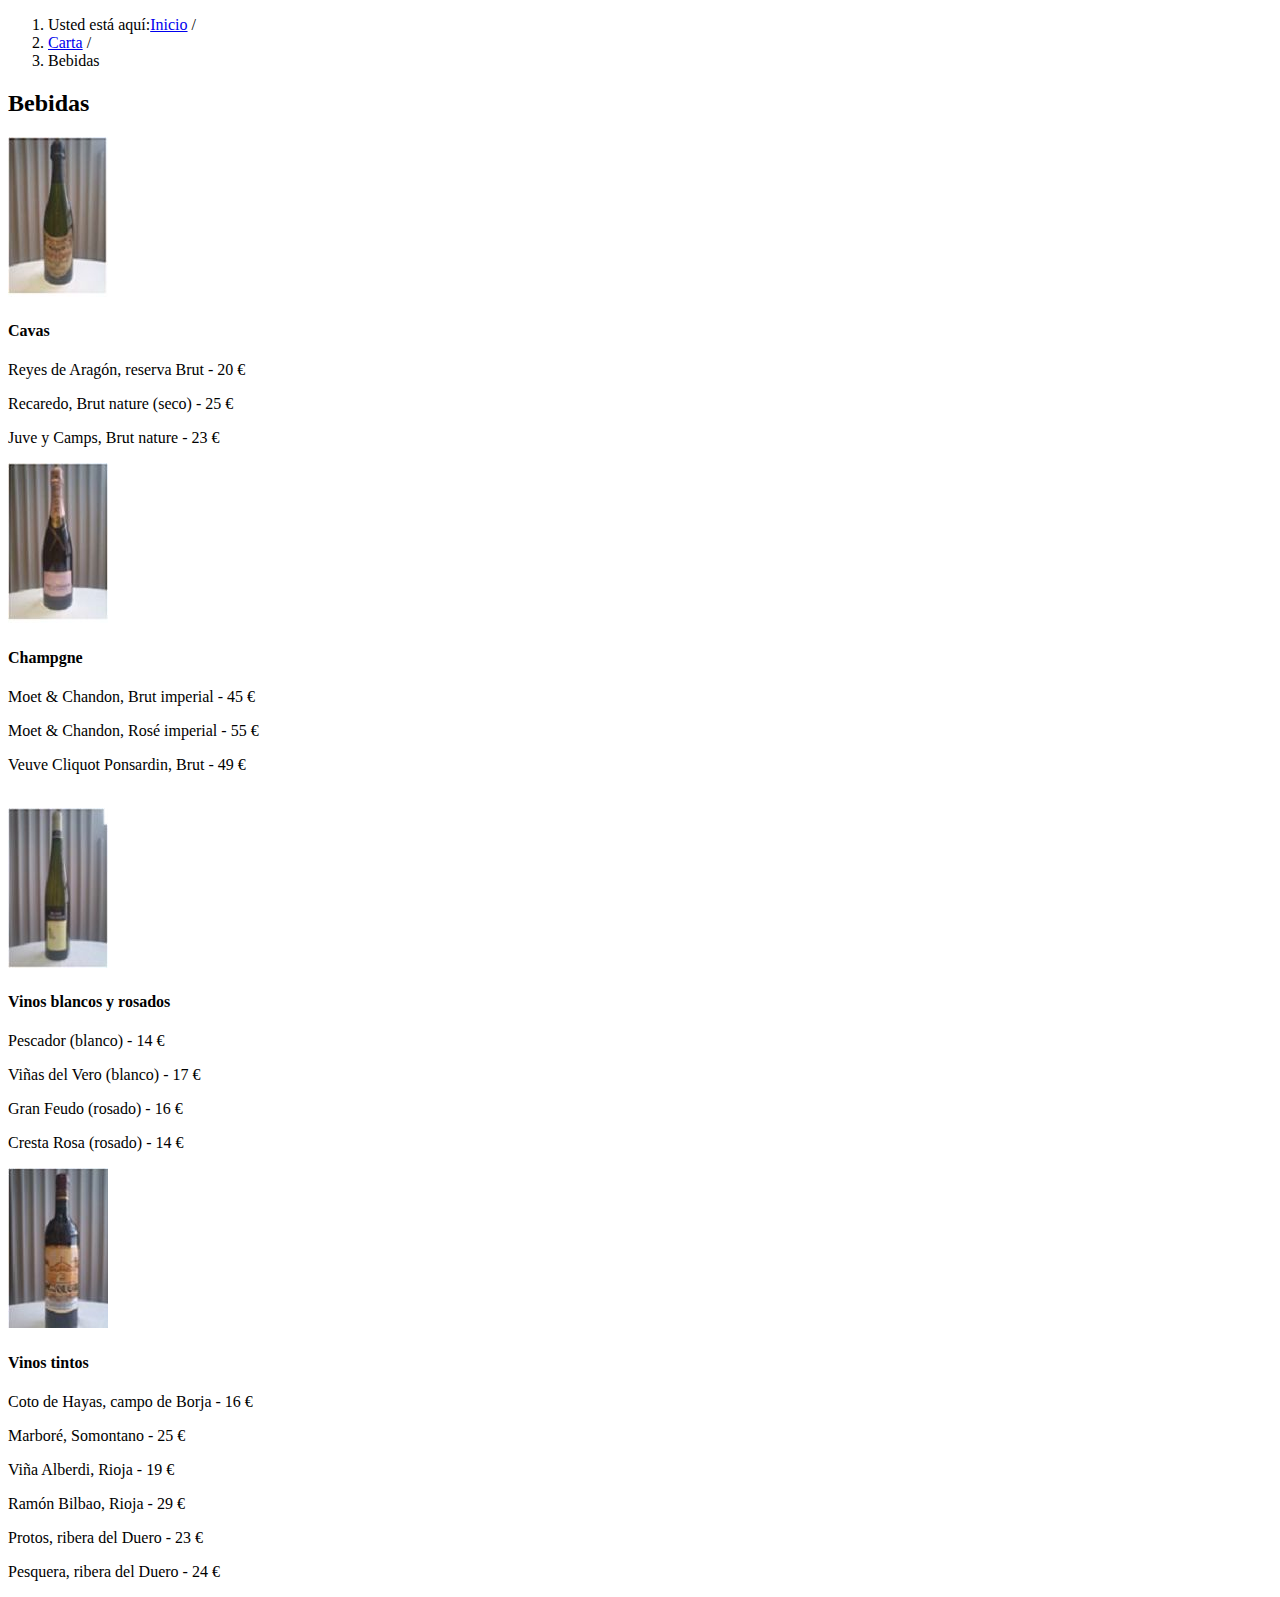
<file: bebidas.html>
<!DOCTYPE html>
<!-- Carta de Bebidas -->
<div class="container">
     <ol class="breadcrumb hidden-xs">
        <li>
            <span>Usted está aquí:</span><a href="index.html">Inicio</a><span> / </span>
        </li>
        <li>
            <a href="#">Carta</a><span> / </span>
        </li>
        <li class="active">Bebidas</li>
    </ol>
    <h2>Bebidas</h2>
    <div class="jumbotron jumbmenu">
        
    <div class="row">
        <div class="col-sm-8 col-md-6">
            <div class="media">
              <a class="pull-left" href="#">
                <img class="media-object img-thumbnail" src="images/bebidas/cava.jpg" alt="Cavas">
              </a>
              <div class="media-body">
                <h4 class="media-heading">Cavas</h4>
                <div class="texto3">
                    <p>Reyes de Aragón, reserva Brut - 20 €</p>
                    <p>Recaredo, Brut nature (seco)  - 25 €</p>
                    <p>Juve y Camps, Brut nature - 23 €</p>
                </div>
              </div>
            </div>
        </div>
        <div class="col-sm-8 col-md-6">
            <div class="media">
              <a class="pull-left" href="#">
                <img class="media-object img-thumbnail" src="images/bebidas/champagne.jpg" alt="Champagnes">
              </a>
              <div class="media-body">
                <h4 class="media-heading">Champgne</h4>
                <div class="texto3">
                    <p>Moet &amp Chandon, Brut imperial - 45 €</p>
                    <p>Moet &amp Chandon, Rosé imperial - 55 €</p>
                    <p>Veuve Cliquot Ponsardin, Brut - 49 €</p> 
                </div>
              </div>
            </div>
        </div>
    </div>
    <br/>
    <div class="row">
        <div class="col-sm-8 col-md-6">
           <div class="media">
              <a class="pull-left" href="#">
                <img class="media-object img-thumbnail" src="images/bebidas/blancos.jpg" alt="Vinos blancos y rosados">
              </a>
              <div class="media-body">
                <h4 class="media-heading">Vinos blancos y rosados</h4>
                <div class="texto3">
                    <p>Pescador (blanco) - 14 €</p>
                    <p>Viñas del Vero (blanco) - 17 €</p>
                    <p>Gran Feudo (rosado) - 16 €</p>
                    <p>Cresta Rosa (rosado) - 14 €</p>
                </div>
              </div>
            </div>
        </div>
        <div class="col-sm-8 col-md-6">
            <div class="media">
              <a class="pull-left" href="#">
                <img class="media-object img-thumbnail" src="images/bebidas/tintos.jpg" alt="Vinos tintos">
              </a>
              <div class="media-body">
                <h4 class="media-heading">Vinos tintos</h4>
                <div class="texto3">
                    <p>Coto de Hayas, campo de Borja - 16 €</p>
                    <p>Marboré, Somontano - 25 €</p>
                    <p>Viña Alberdi, Rioja - 19 €</p>
                    <p>Ramón Bilbao, Rioja - 29 €</p>
                    <p>Protos, ribera del Duero - 23 €</p>
                    <p>Pesquera, ribera del Duero - 24 €</p>
                </div>
              </div>
            </div>
        </div>
    </div>
  </div>
</div>
</file>
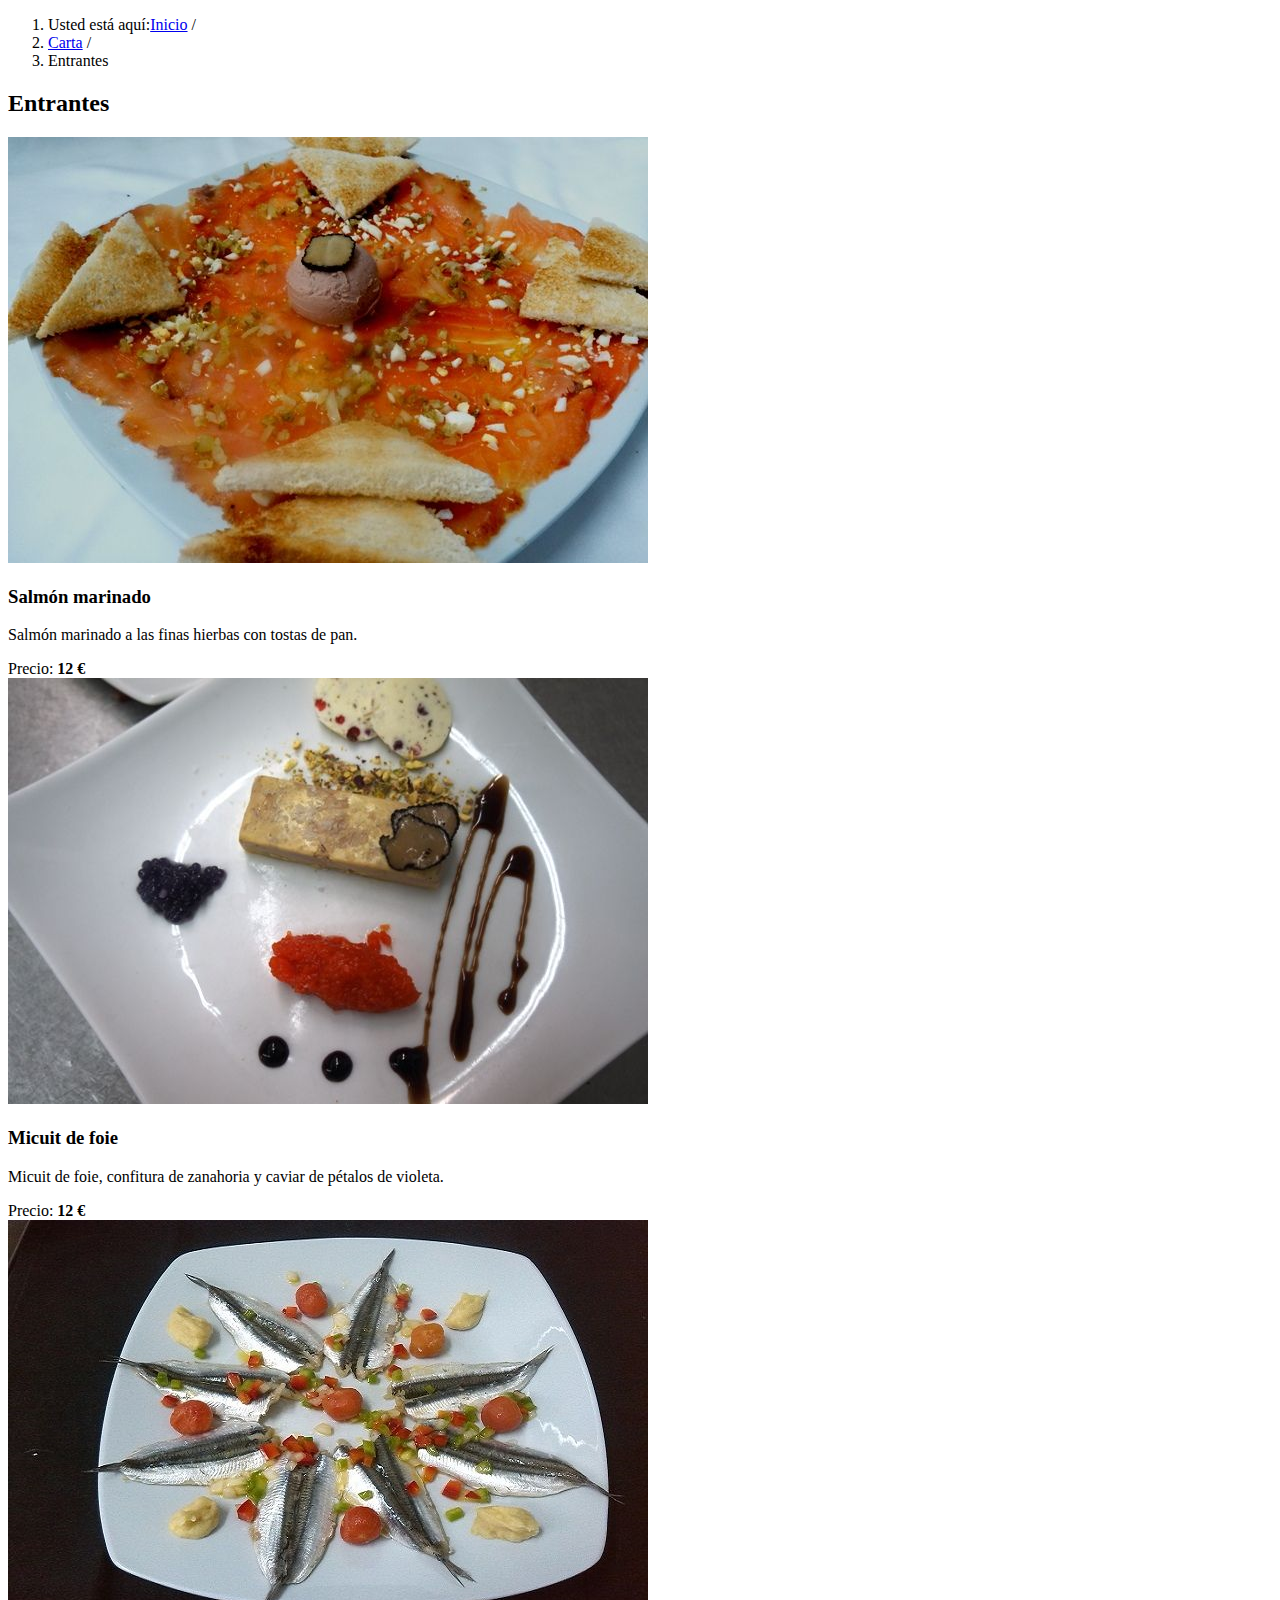
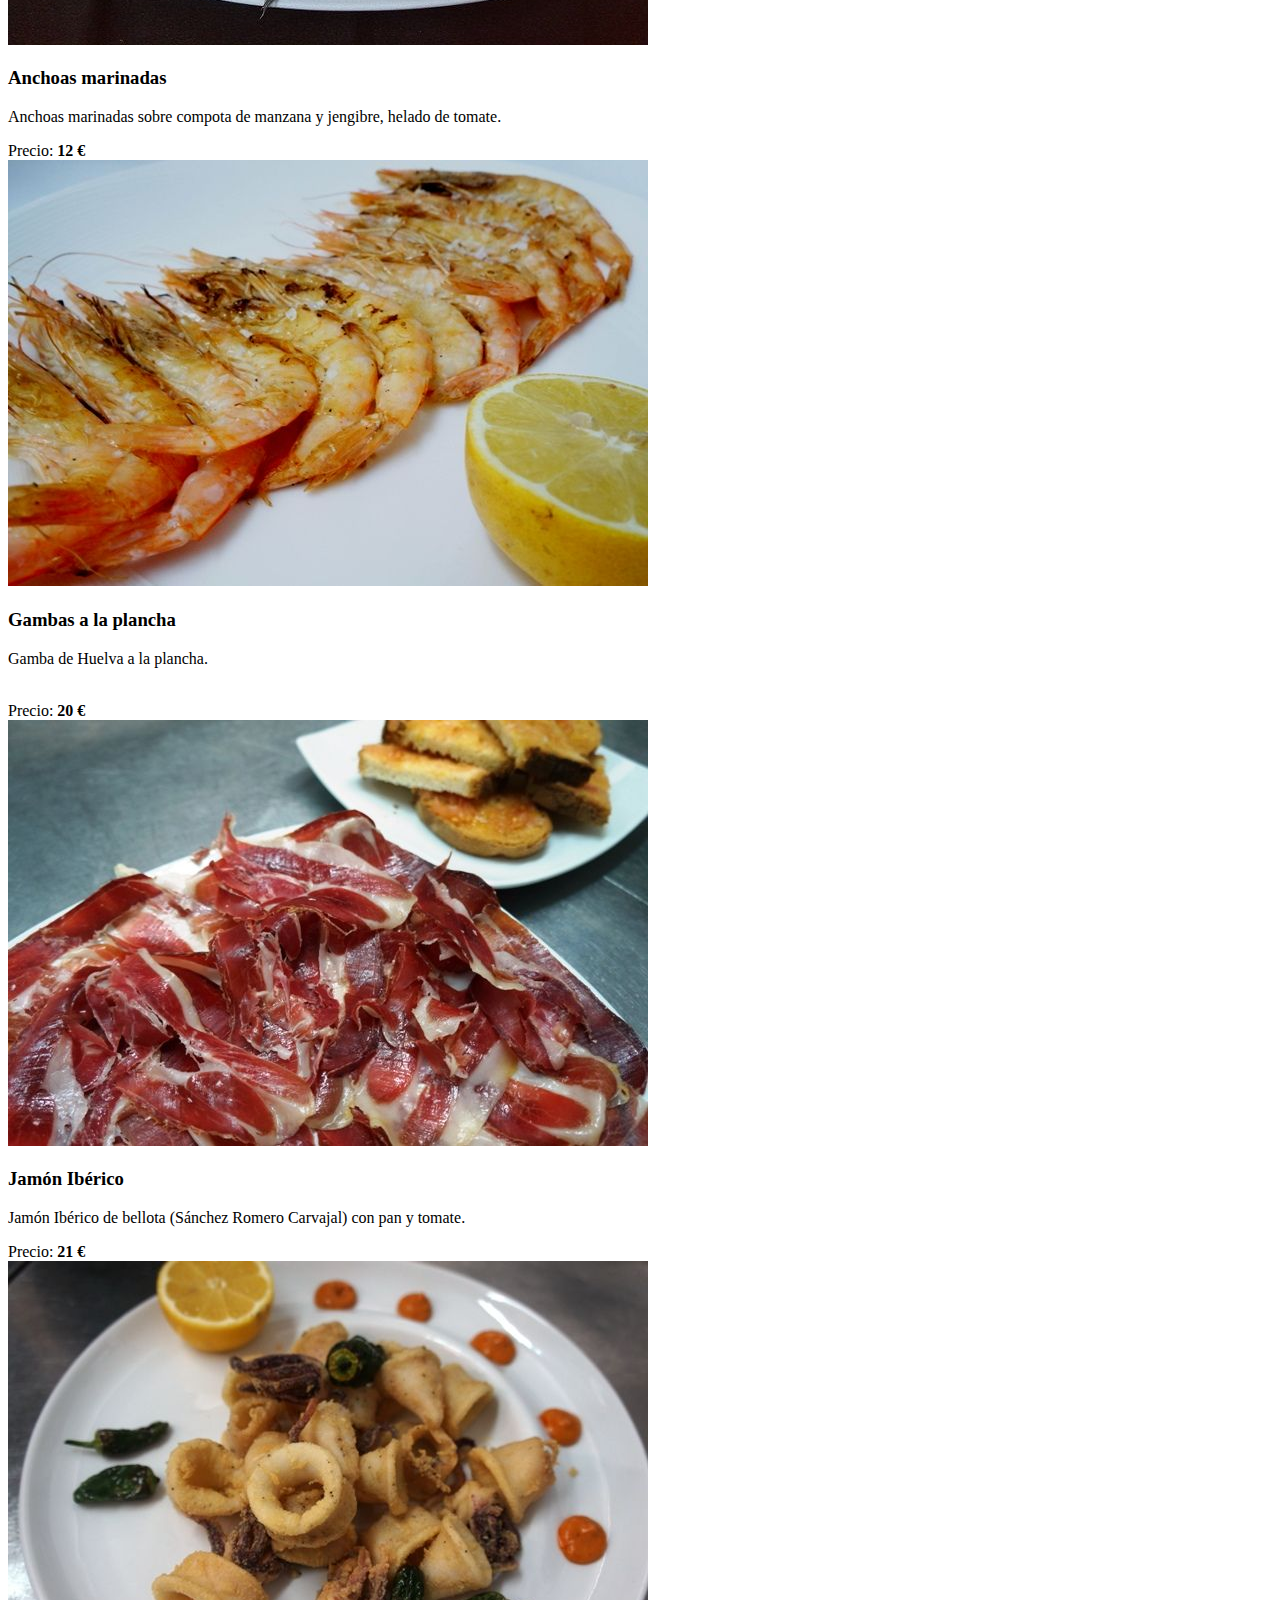
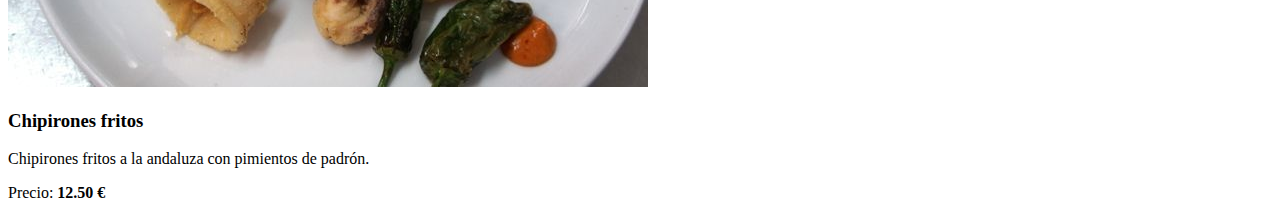
<file: entremeses.html>
<!DOCTYPE html>
<!-- Carta de platos Entrantes -->
<div class="container">
     <ol class="breadcrumb hidden-xs">
        <li>
            <span>Usted está aquí:</span><a href="index.html">Inicio</a><span> / </span>
        </li>
        <li>
            <a href="#">Carta</a><span> / </span>
        </li>
        <li class="active">Entrantes</li>
    </ol>
    <h2>Entrantes</h2>
    <div class="row">
        <div class="col-sm-6 col-md-4">
            <div class="thumbnail">
                <img class="img-thumbnail" src="images/entrantes/salmonmarinado.JPG" alt="Salmon marinado">
                <div class="caption">
                    <h3>Salmón marinado</h3>
                    <p>Salmón marinado a las finas hierbas con tostas de pan.</p>
                    <span>Precio: <b>12 €</b></span>
                </div>
            </div>
        </div>
        <div class="col-sm-6 col-md-4">
            <div class="thumbnail">
                <img class="img-thumbnail" src="images/entrantes/micuitfoie.JPG" alt="Micuit de foie">
                <div class="caption">
                    <h3>Micuit de foie</h3>
                    <p>Micuit de foie, confitura de zanahoria y caviar de pétalos de violeta.</p>
          <span>Precio: <b>12 €</b></span>
                </div>
            </div>
        </div>
        <div class="col-sm-6 col-md-4">
            <div class="thumbnail">
                <img class="img-thumbnail" src="images/entrantes/anchoas.jpg" alt="Anchoas marinadas">
                <div class="caption">
                    <h3>Anchoas marinadas</h3>
                    <p>Anchoas marinadas sobre compota de manzana y jengibre, helado de tomate.</p>
          <span>Precio: <b>12 €</b></span>
                </div>
            </div>
        </div>
    </div>
    
   <div class="row">
        <div class="col-sm-6 col-md-4">
            <div class="thumbnail">
                <img class="img-thumbnail" src="images/entrantes/gambasplancha.JPG" alt="Gambas a la plancha">
                <div class="caption">
                    <h3>Gambas a la plancha</h3>
                    <p>Gamba de Huelva a la plancha.</p>
                    <br/>
          <span>Precio: <b>20 €</b></span>
                </div>
            </div>
        </div>
        <div class="col-sm-6 col-md-4">
            <div class="thumbnail">
                <img class="img-thumbnail" src="images/entrantes/jamon.JPG" alt="Jamon iberico">
                <div class="caption">
                    <h3>Jamón Ibérico</h3>
                    <p>Jamón Ibérico de bellota (Sánchez Romero Carvajal) con pan y tomate.</p>
          <span>Precio: <b>21 €</b></span>
                </div>
            </div>
        </div>
        <div class="col-sm-6 col-md-4">
            <div class="thumbnail">
                <img class="img-thumbnail" src="images/entrantes/chipirones.JPG" alt="Chipirones fritos">
                <div class="caption">
                    <h3>Chipirones fritos</h3>
                    <p>Chipirones fritos a la andaluza con pimientos de padrón.</p>
          <span>Precio: <b>12.50 €</b></span>
                </div>
            </div>
        </div>
    </div>    
</div>
</file>
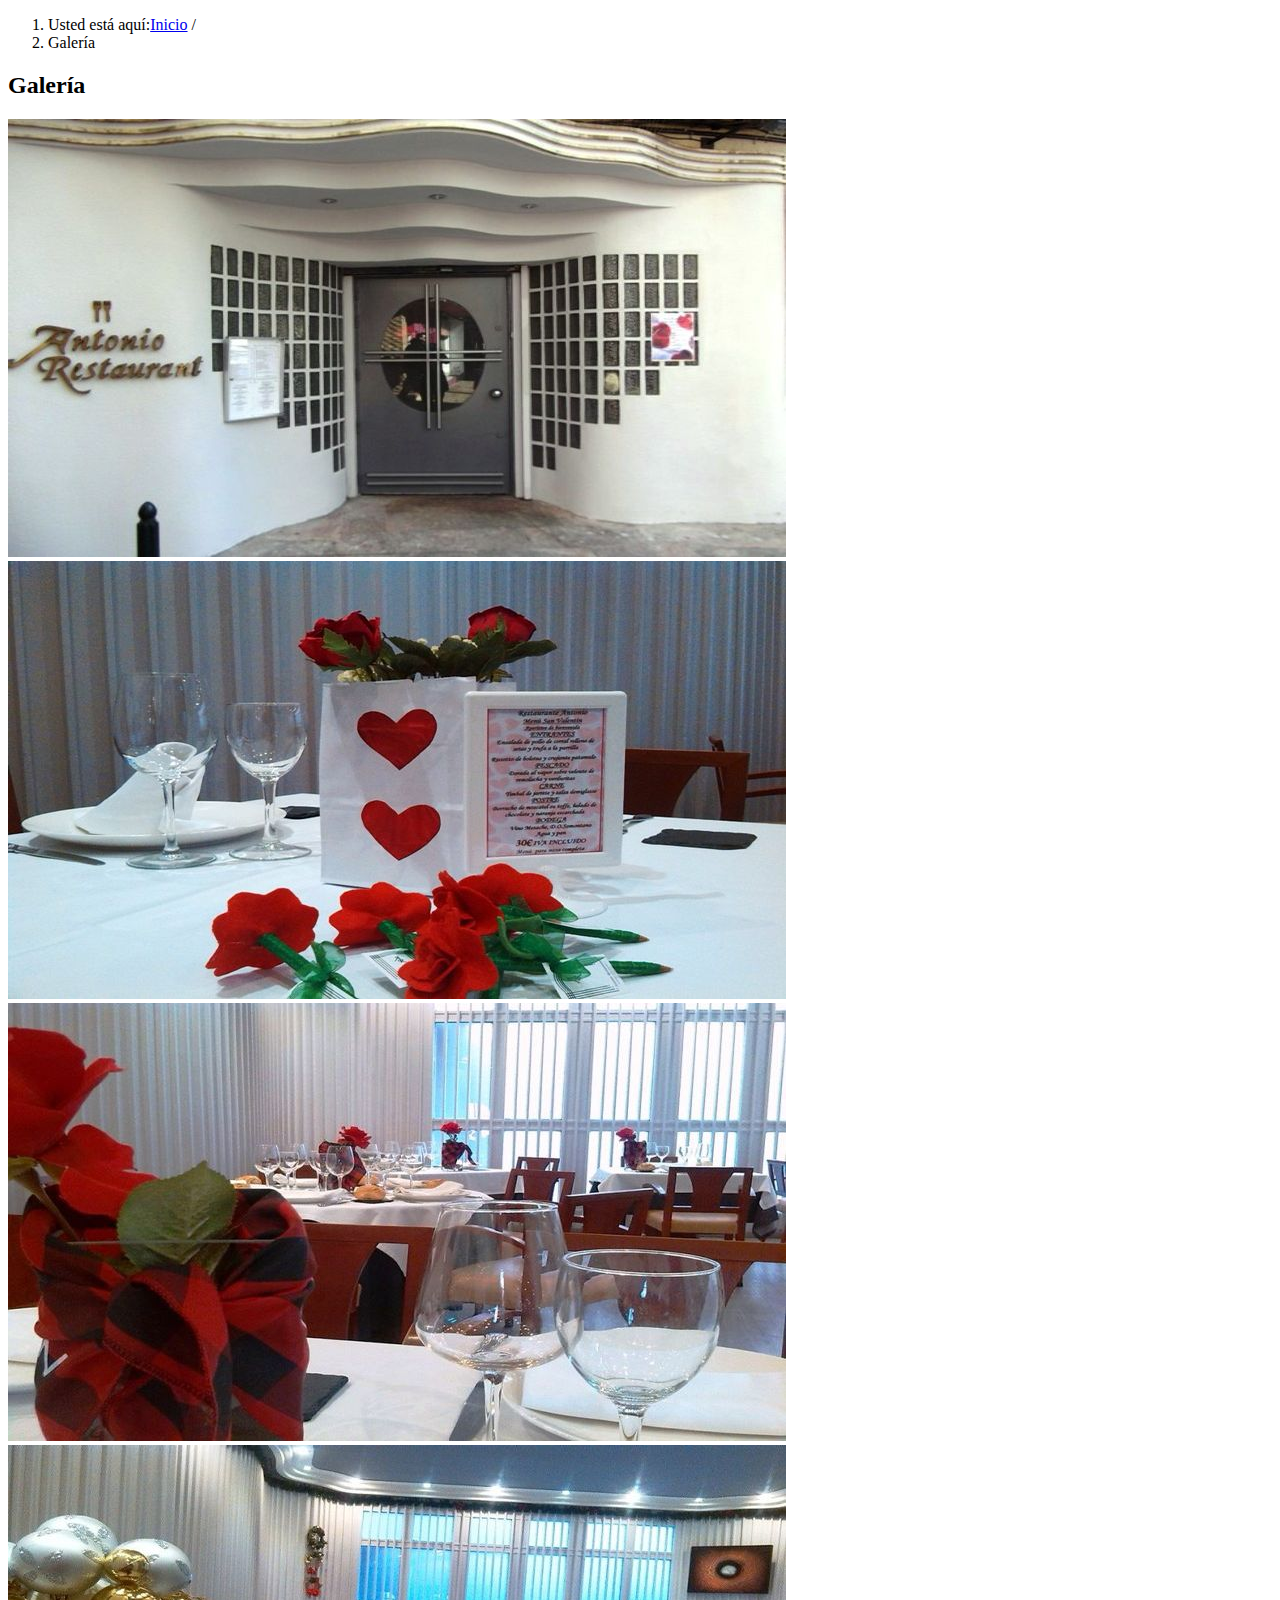
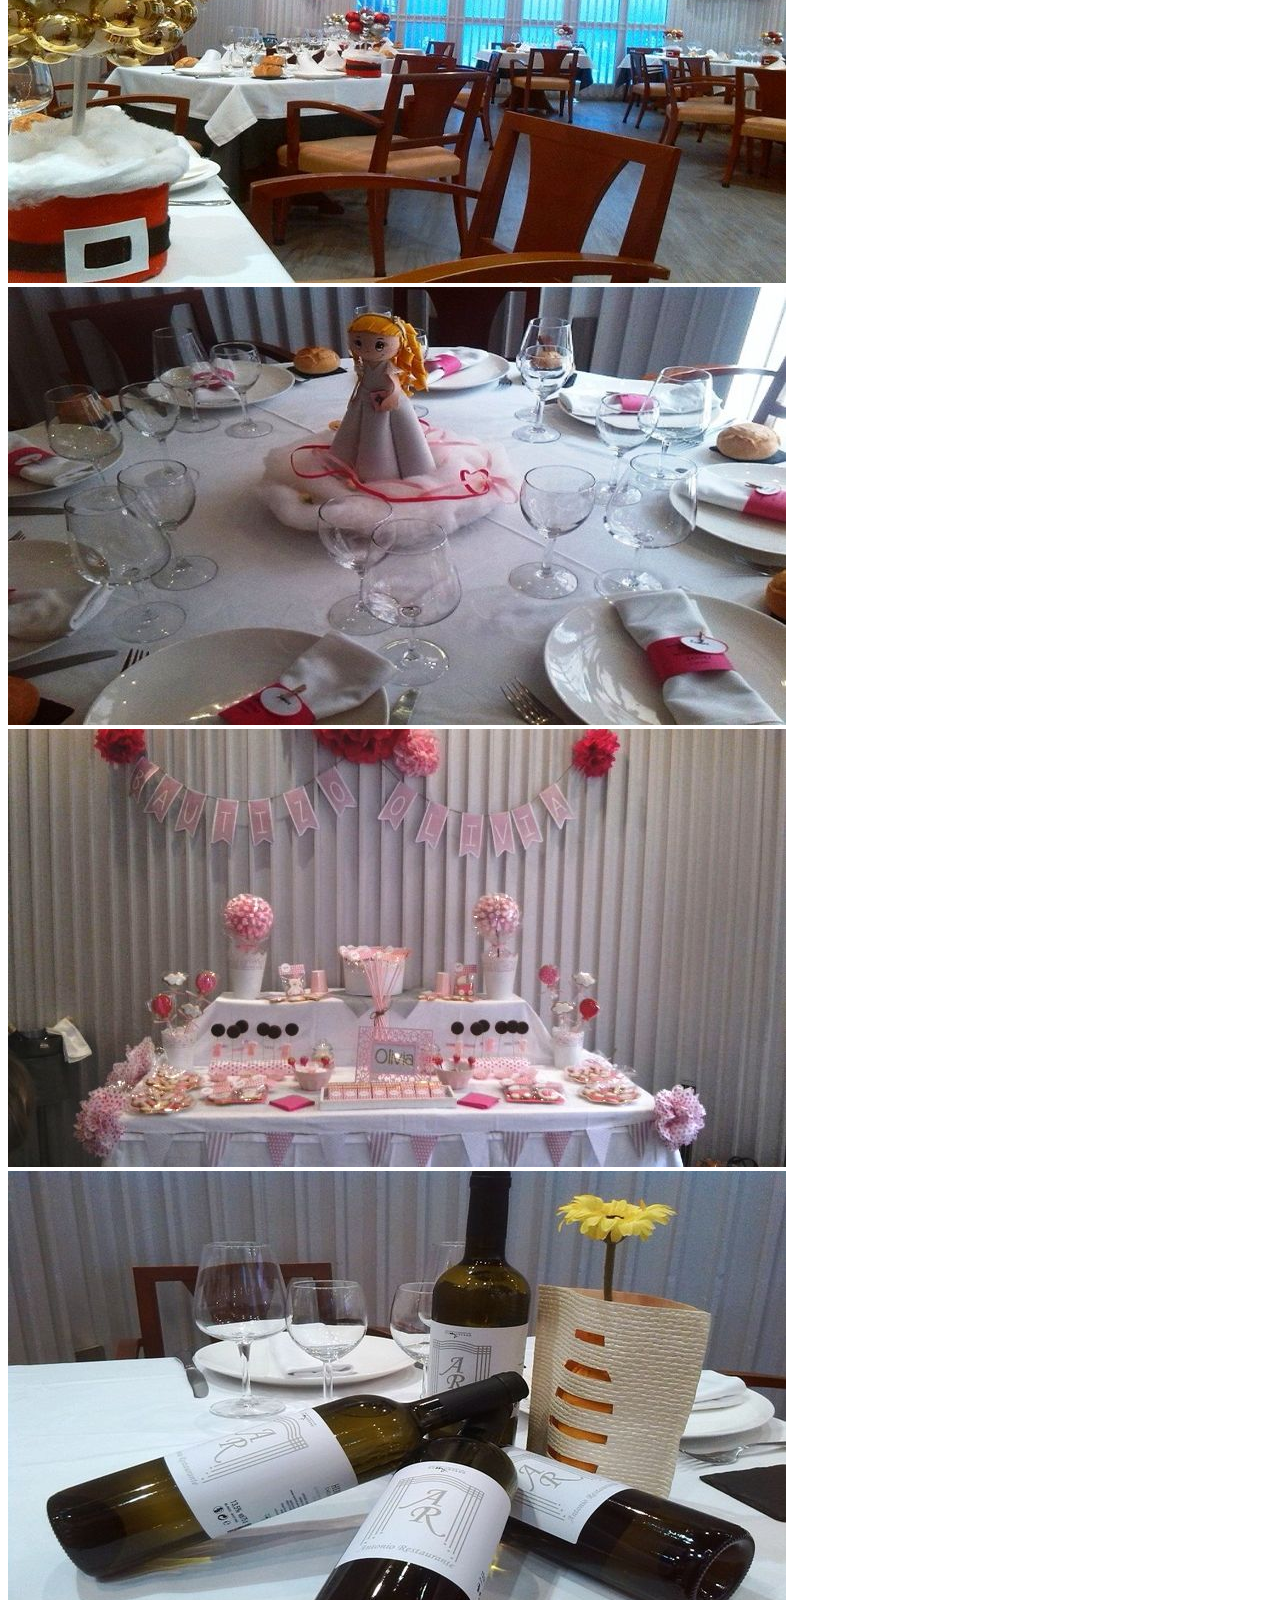
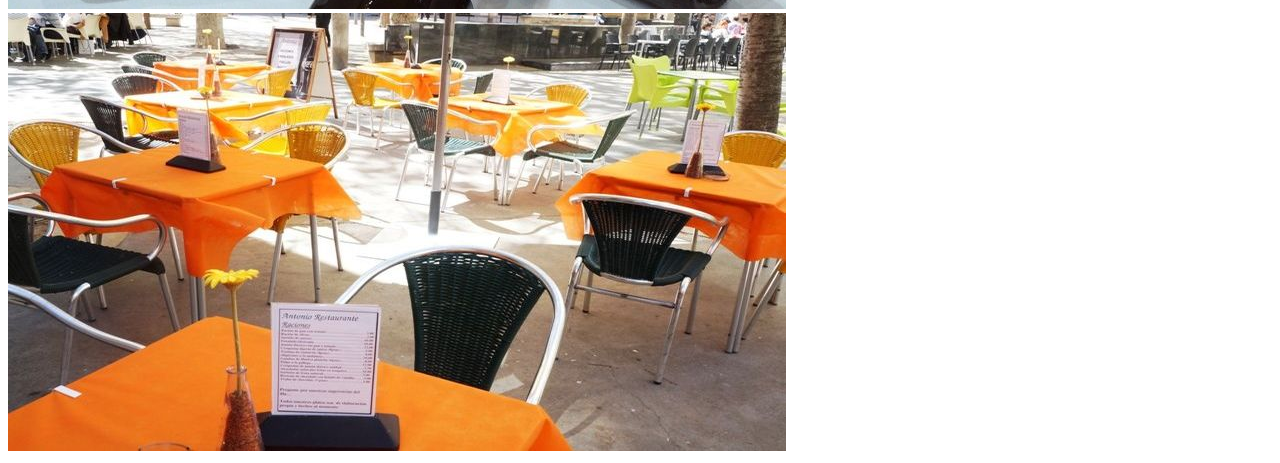
<file: galeria.html>
<!DOCTYPE html>
<!-- galeria de imagenes -->
<div class="container">   
     <ol class="breadcrumb hidden-xs">
        <li>
            <span>Usted está aquí:</span><a href="index.html">Inicio</a><span> / </span>
        </li>
        <li class="active">Galería</li>
    </ol>
    <h2>Galería</h2>
    
    <div id="gallery">
                    
        <div class="jumbotron jumbmenu"> 
            <div class="row">
                <div class="col-md-6 col-xs-8">
                    <img class="img-responsive img-thumbnail gal" src="images/galeria/entrada.jpg" alt="Entrada restaurante Antonio" />
                </div>
                <div class="col-md-6 col-xs-8">
                    <img class="img-thumbnail" src="images/galeria/sanvalentin.jpg" alt="Decoracion San Valentin" />
                </div>
                <div class="col-md-6 col-xs-8">
                    <img class="img-thumbnail" src="images/galeria/fiestasPilar.jpg" alt="Decoracion Fiestas del Pilar" />
                </div>
                <div class="col-md-6 col-xs-8">
                    <img class="img-thumbnail" src="images/galeria/navidad.jpg" alt="Decoraciones Navidad" />
                </div>
                <div class="col-md-6 col-xs-8">
                    <img class="img-thumbnail" src="images/galeria/comuniones.jpg" alt="Decoracion Comuniones" />
                </div>
                <div class="col-md-6 col-xs-8">
                    <img class="img-thumbnail" src="images/galeria/bautizos.jpg" alt="Decoracion Bautizos" />
                </div>
                <div class="col-md-6 col-xs-8">
                    <img class="img-thumbnail" src="images/galeria/botellas.jpg" alt="Botellas personalizadas" />
                </div>
                <div class="col-md-6 col-xs-8">
                    <img class="img-thumbnail" src="images/galeria/terraza.jpg" alt="Terraza restaurante Antonio" />
                </div>
            </div>
        </div>
    </div>            
    
</div>
</file>
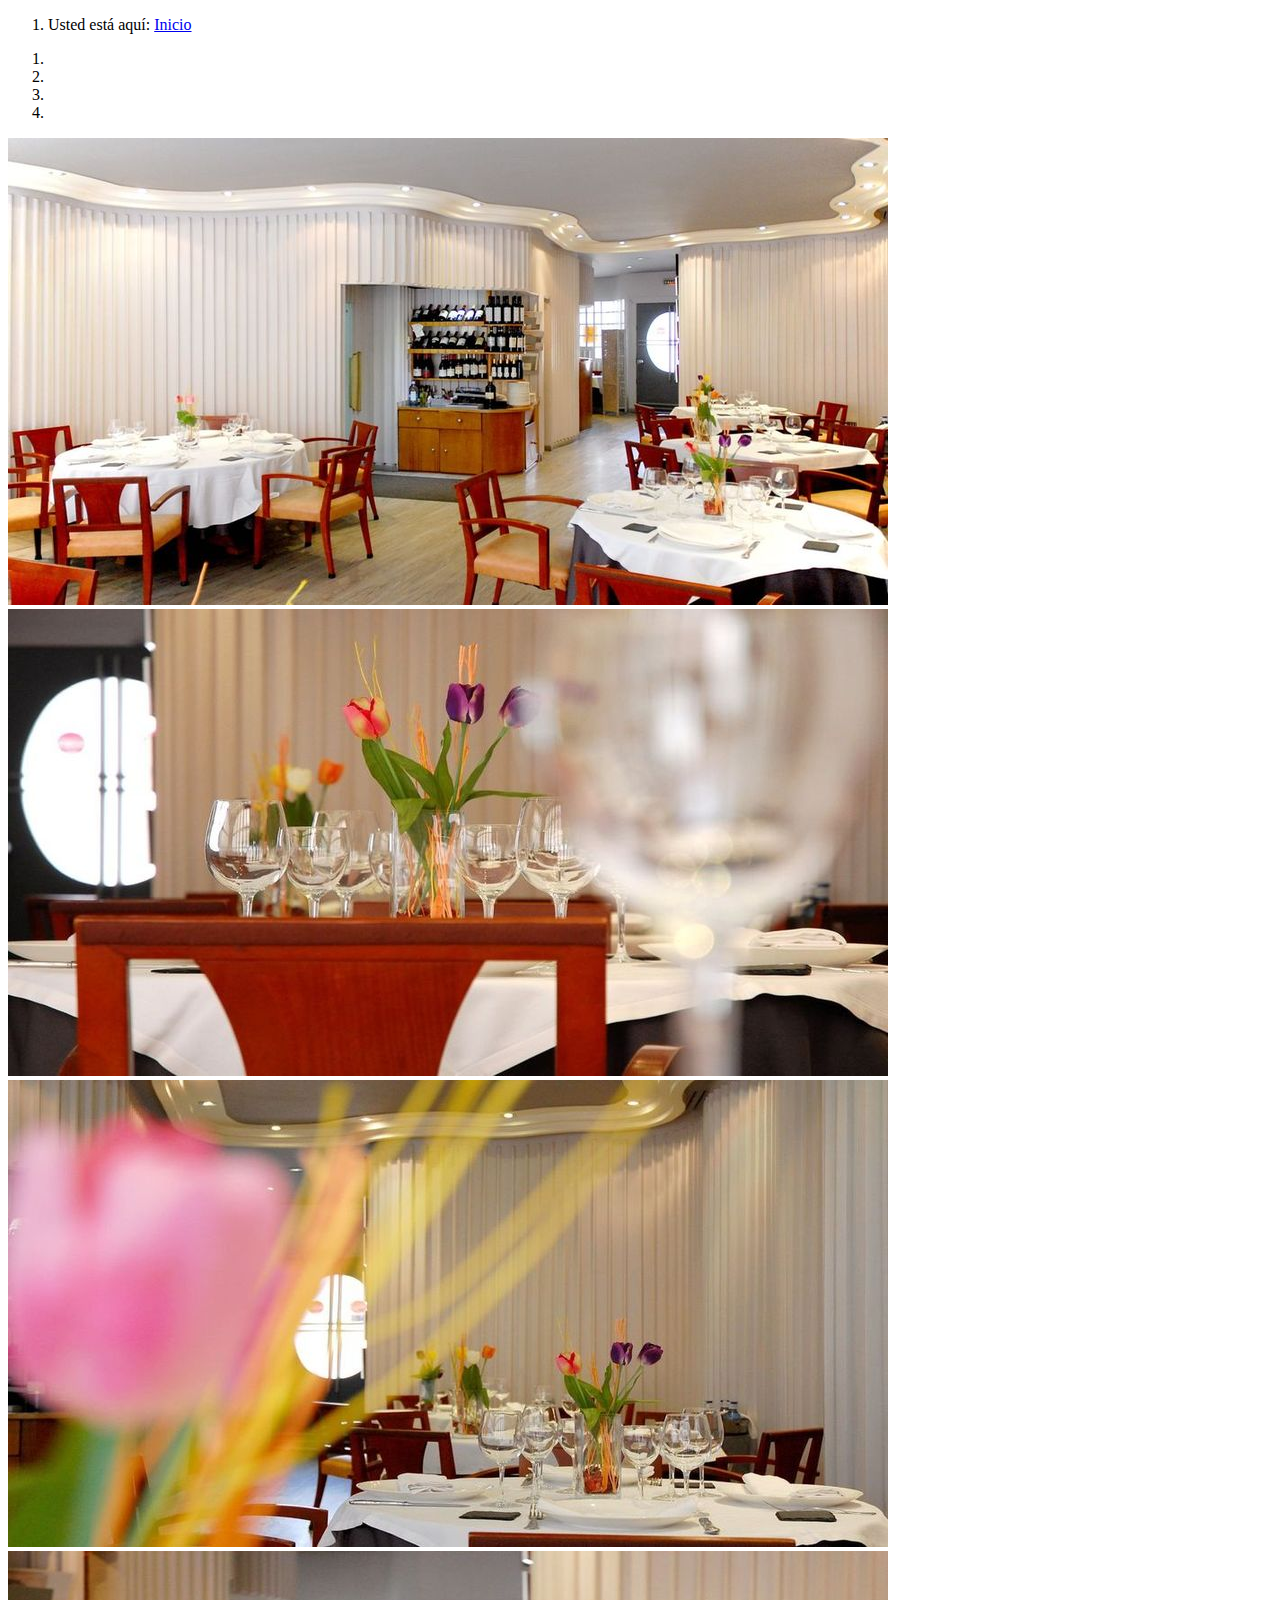
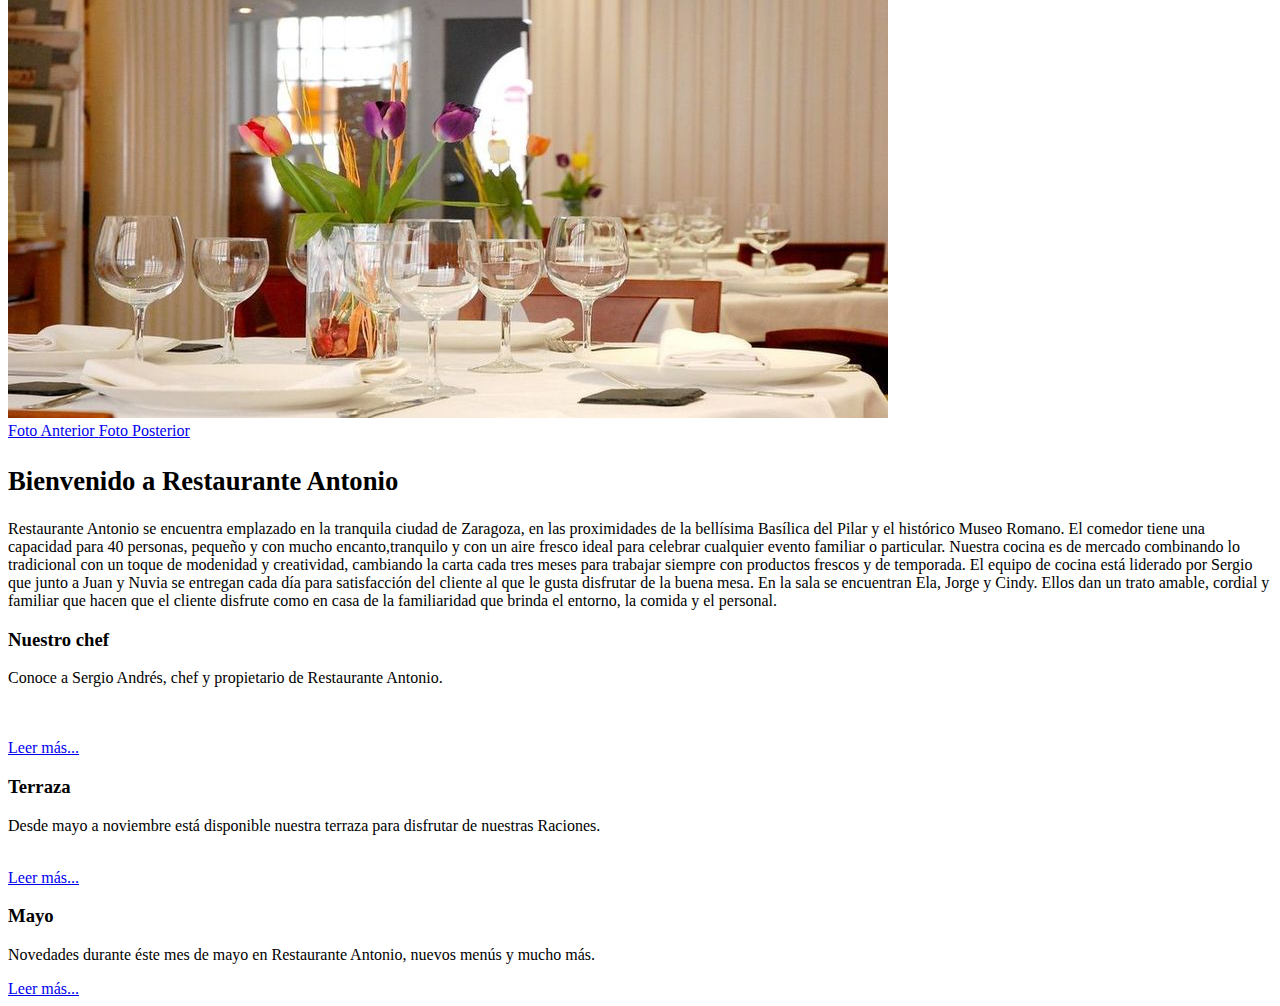
<file: inicio.html>
<!DOCTYPE html>
<div class="container">
     <ol class="breadcrumb hidden-xs">
            <li class="active">
                <span>Usted está aquí:</span> <a href="index.html">Inicio</a>
            </li>
    </ol>
 <!--  <div class="jumbotron" id="juminicio"> -->
    <div class="row">
        <div class="col-sm-6 col-md-9 col-lg-12 text-center">
          <div class="jumbotron jumbmenu" > 
              <div class="row">
                <div class="box margen">
                    <div class="col-lg-10">
                        <div id="carousel-example-generic" class="carousel slide" data-ride="carousel">
                            <!-- Indicators -->
                            <ol class="carousel-indicators hidden-xs">
                                <li data-target="#carousel-example-generic" data-slide-to="0" class="active"></li>
                                <li data-target="#carousel-example-generic" data-slide-to="1"></li>
                                <li data-target="#carousel-example-generic" data-slide-to="2"></li>
                                <li data-target="#carousel-example-generic" data-slide-to="3"></li>
                            </ol>

                            <!-- Wrapper for slides -->
                            <div class="carousel-inner">
                                <div class="item active">
                                    <img class="img-responsive img-full" src="images/inicio/Salon.jpg" alt="Vista del salón"/>
                                </div>
                                <div class="item">
                                    <img class="img-responsive img-full" src="images/inicio/Mesa.jpg" alt="Vista de una mesa del salón"/>
                                </div>
                                <div class="item">
                                    <img class="img-responsive img-full" src="images/inicio/Pared.jpg" alt="Vista de salón"/>                                             </div>
                                <div class="item">
                                    <img class="img-responsive img-full" src="images/inicio/Copas.jpg" alt="Mesa con copas"/>
                                </div>

                            <!-- Controls -->
                                <a class="left carousel-control" href="#carousel-example-generic" role="button" data-slide="prev">
                                    <span class="glyphicon glyphicon-chevron-left" aria-hidden="true"></span>
                                    <span class="sr-only">Foto Anterior</span>
                                </a>
                              <a class="right carousel-control" href="#carousel-example-generic" role="button" data-slide="next">
                                <span class="glyphicon glyphicon-chevron-right" aria-hidden="true"></span>
                                <span class="sr-only">Foto Posterior</span>
                              </a>
                        </div>
                      </div>
                   </div>
            </div>
        </div>
            <h1><small>Bienvenido a Restaurante Antonio</small></h1>
            <p class="textoInicio text-left">Restaurante Antonio se encuentra emplazado en la tranquila ciudad de Zaragoza, en las proximidades de la bellísima Basílica del Pilar y el histórico Museo Romano. El comedor tiene una capacidad para 40 personas, pequeño y con mucho encanto,tranquilo y con un aire fresco ideal para  celebrar cualquier evento familiar o particular.

Nuestra cocina es de mercado combinando lo tradicional con un toque de modenidad y creatividad, cambiando la carta cada tres meses para trabajar siempre con productos frescos y de temporada. El equipo de cocina está liderado por Sergio que junto a Juan y Nuvia se entregan cada día para satisfacción del cliente al que le gusta disfrutar de la buena mesa. En la sala se encuentran Ela, Jorge y Cindy. Ellos dan un trato amable, cordial y familiar que hacen que el cliente disfrute como en casa de la familiaridad que brinda el entorno, la comida y el personal.</p>
           </div>
        </div>
      </div>
    
      <div class="clearfix"></div>
       
    <div class="row margen">
        <div class="col-sm-6 col-md-3 text-center">
            <div class="panel panel-success" >
              <div class="panel-heading">
                <h3 class="panel-title text-center">Nuestro chef</h3>
              </div>
              <div class="panel-body">
                <p class="texto2">Conoce a Sergio Andrés, chef y propietario de Restaurante Antonio.</p>
                  <br/><br/>
              </div>
                <div class="panel-footer text-center">
                    <a href="#" class="text-success">Leer más...</a>
                </div>
            </div>
        </div>
        <div class="col-sm-6 col-md-3 text-center">
             <div class="panel panel-success">
              <div class="panel-heading">
                <h3 class="panel-title">Terraza</h3>
              </div>
              <div class="panel-body">
                <p class="texto2">Desde mayo a noviembre está disponible nuestra terraza para disfrutar de nuestras Raciones.</p>
                  <br/>
              </div>
              <div class="panel-footer">
                <a href="#" class="text-success">Leer más...</a>
              </div>
            </div>
        </div>
        <div class="col-sm-6 col-md-3 text-center">
             <div class="panel panel-success">
              <div class="panel-heading">
                <h3 class="panel-title">Mayo</h3>
              </div>
              <div class="panel-body">
                <p class="texto2">Novedades durante éste mes de mayo en Restaurante Antonio, nuevos menús y mucho más.</p>
              </div>
              <div class="panel-footer text-center">
                <a href="#" class="text-success">Leer más...</a>
              </div>
            </div>
        </div>
    </div>
   </div>
  <!--</div>-->
</div>
</file>
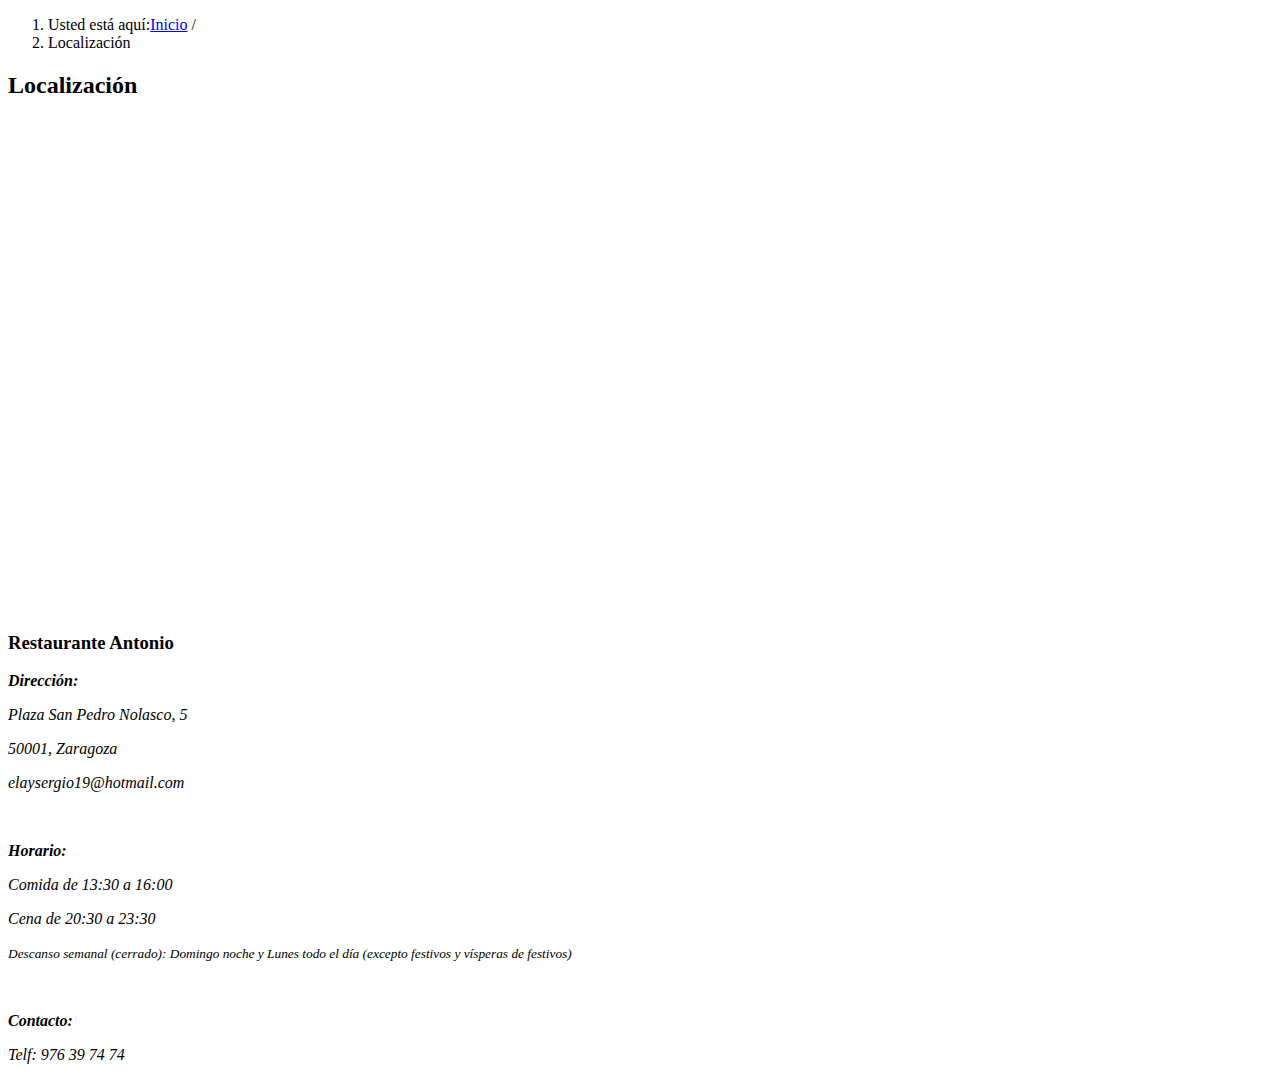
<file: localizacion.html>
<!DOCTYPE html>
<!-- pagina de localizacion de restaurante antonio -->
<div class="container">
    <ol class="breadcrumb hidden-xs">
        <li>
            <span>Usted está aquí:</span><a href="index.html">Inicio</a><span> / </span>
        </li>
        <li class="active">Localización</li>
    </ol>
    <h2>Localización</h2>
    <div class="jumbotron jumbmenu"> 
    <div class="media">
      <a class="pull-left" href="#">
          <iframe src="https://www.google.com/maps/embed?pb=!1m18!1m12!1m3!1d2981.1234814621444!2d-0.876798!3d41.653074!2m3!1f0!2f0!3f0!3m2!1i1024!2i768!4f13.1!3m3!1m2!1s0xd5914f1f924ff3b%3A0x2813c821db642a6c!2sRestaurante+Antonio!5e0!3m2!1ses!2ses!4v1431387722629" width="700" height="490" frameborder="1" style="border:0"></iframe>
      </a>
      <div class="media-body">
        
        <h3 class="media-heading texto">Restaurante Antonio</h3>
        <address class="texto">
            <p><b>Dirección:</b></p>
            <p>Plaza San Pedro Nolasco, 5</p>
            <p>50001, Zaragoza</p>
            <p>elaysergio19@hotmail.com</p>
            <br/>
            <p><b>Horario:</b></p>
            <p>Comida de 13:30 a 16:00</p>
            <p>Cena de 20:30 a 23:30</p>
            <p><small>Descanso semanal (cerrado): Domingo noche y Lunes todo el día (excepto festivos y vísperas de festivos)</small></p>
            <br/>
            <p><b>Contacto:</b></p>
            <p>Telf: 976 39 74 74</p>
        </address>
      </div>
    </div>
    </div>
</div>
</file>
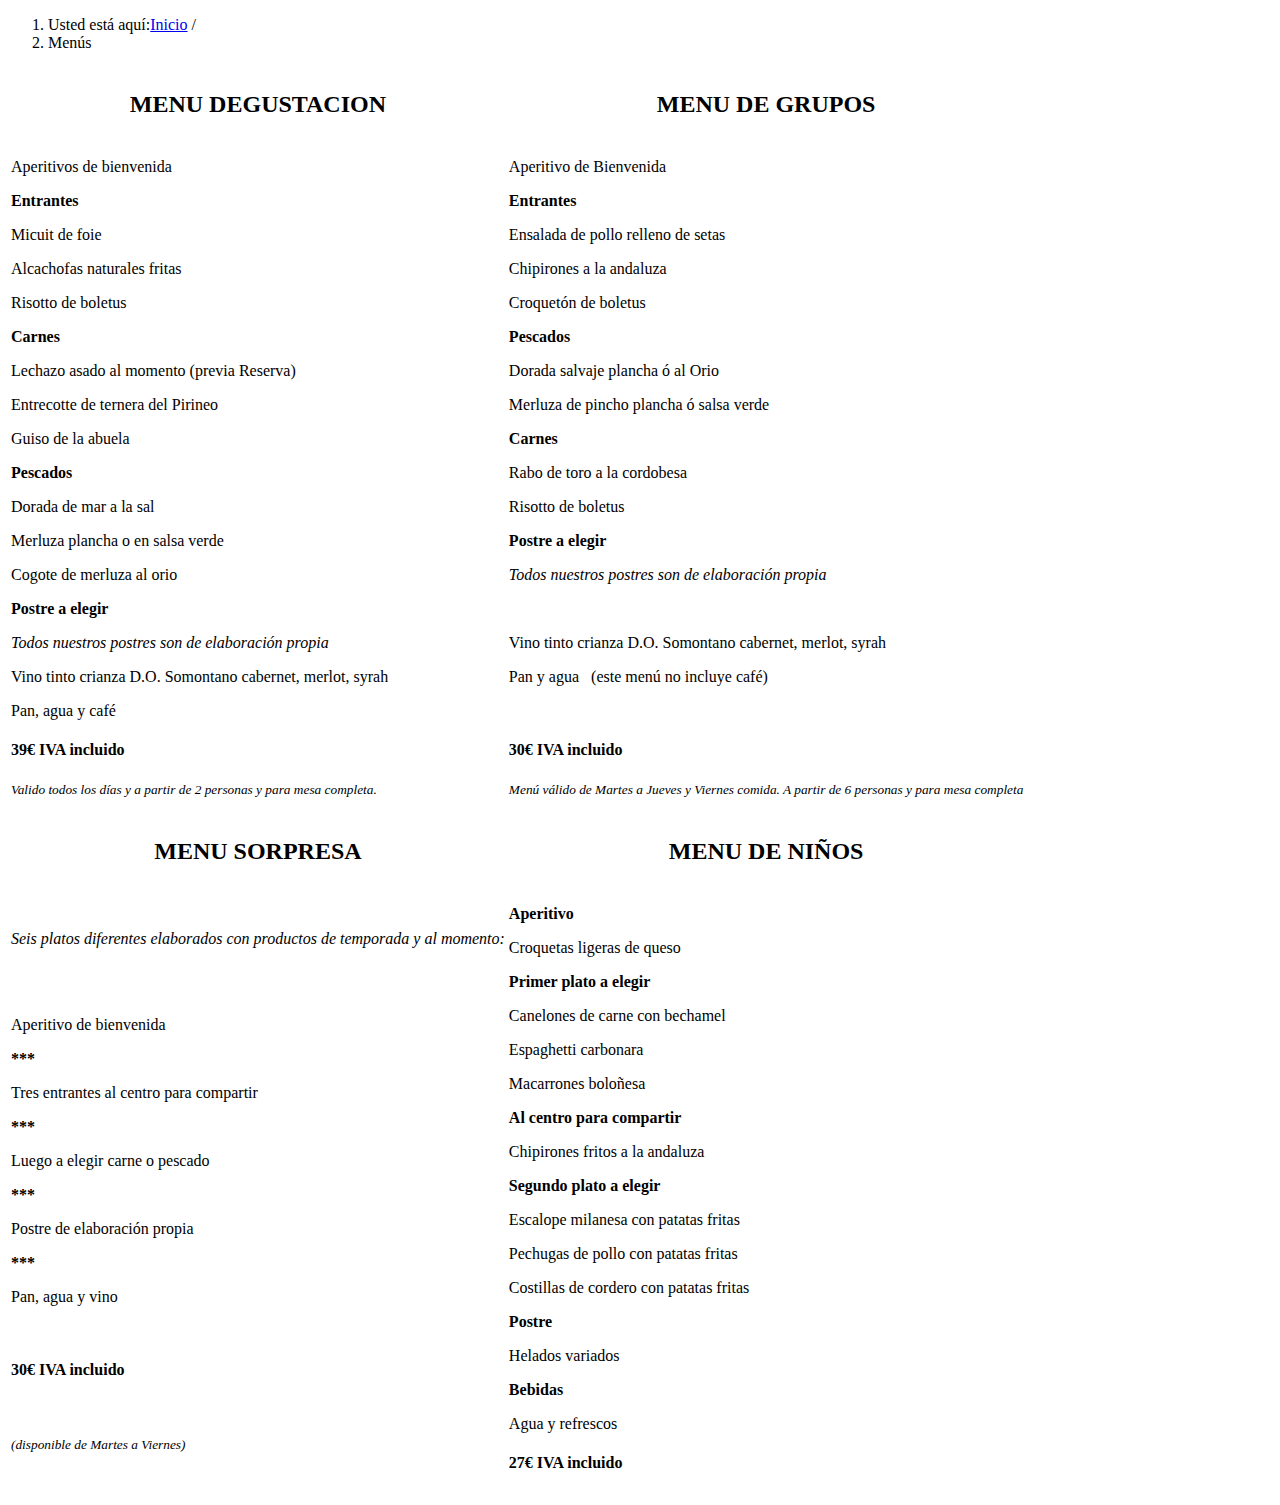
<file: menus.html>
<!DOCTYPE html>
<!-- Menús -->
<div class="container">
    <ol class="breadcrumb hidden-xs">
        <li>
            <span>Usted está aquí:</span><a href="index.html">Inicio</a><span> / </span>
        </li>
        <li class="active">Menús</li>
    </ol>
    <div class="table-responsive">
      <table class="table">
          <tr>
              <th class="text-center"><h2>MENU DEGUSTACION</h2></th>
              <th class="text-center"><h2>MENU DE GRUPOS</h2></th>
          </tr>
          <tr class="text-center">
            <td class="col-md-6">
              <div class="jumbotron jumbmenu texto">
                    <p>Aperitivos de bienvenida</p>
                    <p><b>Entrantes</b></p>
                    <p>Micuit de foie</p>
                    <p>Alcachofas naturales fritas</p>
                    <p>Risotto de boletus</p>
                    <p><b>Carnes</b></p>
                    <p>Lechazo asado al momento (previa Reserva)</p>
                    <p>Entrecotte de ternera del Pirineo</p>
                    <p>Guiso de la abuela</p>
                    <p><b>Pescados</b></p>
                    <p>Dorada de mar a la sal</p>
                    <p>Merluza plancha o en salsa verde</p>
                    <p>Cogote de merluza al orio</p>
                    <p><b>Postre a elegir</b></p>
                    <p> <em>Todos nuestros postres son de elaboraci&oacute;n propia</em> </p>
                    <p>Vino tinto crianza D.O. Somontano cabernet, merlot, syrah</p>
                    <p>Pan, agua y caf&eacute;</p>
                    <h4> <strong>39&euro; IVA incluido</strong></h4>
                    <p><small><em>Valido todos los d&iacute;as y a partir de 2 personas y para mesa completa.</em></small></p>                 
                </div>
            </td>
            <td class="col-md-6">
                <div class="jumbotron jumbmenu texto">
                        <p>Aperitivo de Bienvenida</p>
                        <p><b>Entrantes</b></p>
                        <p>Ensalada de pollo relleno de setas</p>
                        <p>Chipirones a la andaluza</p>
                        <p>Croquet&oacute;n de boletus</p>
                        <p><b>Pescados</b></p>
                        <p>Dorada salvaje plancha &oacute; al Orio</p>
                        <p>Merluza de pincho plancha &oacute; salsa verde</p>
                        <p><b>Carnes</b></p>
                        <p>Rabo de toro a la cordobesa</p>
                        <p>Risotto de boletus</p>
                        <p><b>Postre a elegir</b></p>
                        <p> <em>Todos nuestros postres son de elaboraci&oacute;n propia</em> </p>
                        <br/>
                        <p>Vino tinto crianza D.O. Somontano cabernet, merlot, syrah</p>
                        <p>Pan y agua &nbsp; (este men&uacute; no incluye caf&eacute;)</p>
                        <br/>
                        <h4> <strong>30&euro; IVA incluido</strong></h4>
                        <p><small><em>Men&uacute; v&aacute;lido de Martes a Jueves y Viernes comida. A partir de 6 personas y para mesa completa</em></small></p>                    
                </div>
            </td>
          </tr> 
          <tr>
              <th class="text-center"><h2>MENU SORPRESA</h2></th>
              <th class="text-center"><h2>MENU DE NIÑOS</h2></th>
          </tr>
          <tr class="text-center">
            <td>
                <div class="jumbotron jumbmenu texto">  
                    <p><em>Seis platos diferentes elaborados con productos de temporada y al momento:</em></p>
                    <br/><br/>
                    <p>Aperitivo de bienvenida</p>
                    <p><b>***</b></p>
                    <p>Tres entrantes al centro para compartir</p>
                    <p><b>***</b></p>
                    <p>Luego a elegir carne o pescado</p>
                    <p><b>***</b></p>
                    <p>Postre de elaboraci&oacute;n propia</p>
                    <p><b>***</b></p>
                    <p>Pan, agua y vino</p>
                    <br/>
                    <h4><strong>30&euro; IVA incluido</strong></h4>
                    <br/>
                    <p><small><em>(disponible de Martes a Viernes)</em></small></p>
                </div>
            </td>
            <td>
                <div class="jumbotron jumbmenu texto">
                    <p><b>Aperitivo</b></p>
                    <p>Croquetas ligeras de queso</p>
                    <p><b>Primer plato a elegir</b></p>
                    <p>Canelones de carne con bechamel</p>
                    <p>Espaghetti carbonara</p>
                    <p>Macarrones bolo&ntilde;esa</p>
                    <p><b>Al centro para compartir</b></p>
                    <p>Chipirones fritos a la andaluza</p>
                    <p><b>Segundo plato a elegir</b></p>
                    <p>Escalope milanesa con patatas fritas</p>
                    <p>Pechugas de pollo con patatas fritas</p>
                    <p>Costillas de cordero con patatas fritas</p>
                    <p><b>Postre</b></p>
                    <p>Helados variados</p>
                    <p><b>Bebidas</b></p>
                    <p>Agua y refrescos</p>
                    <h4><strong>27&euro; IVA incluido</strong></h4>
                </div>
            </td>
          </tr>
      </table>
    </div>
</div>
</file>
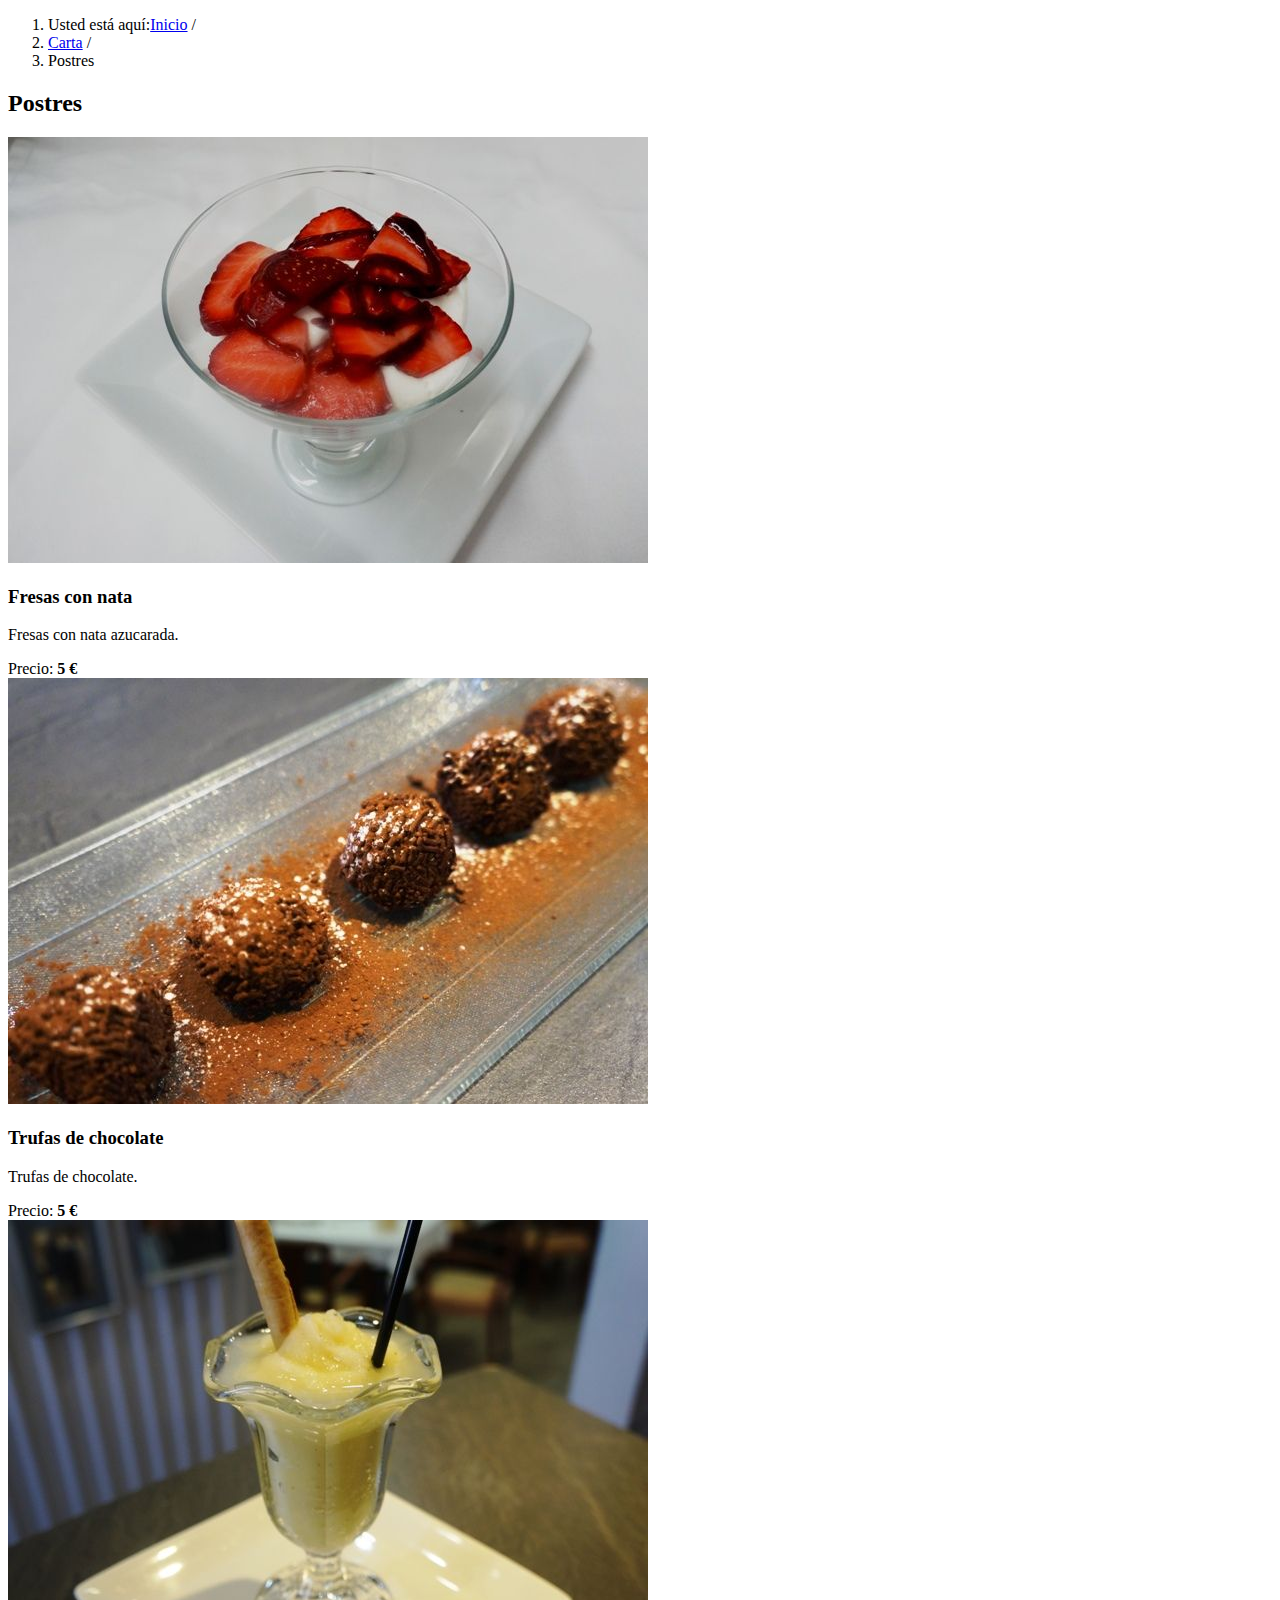
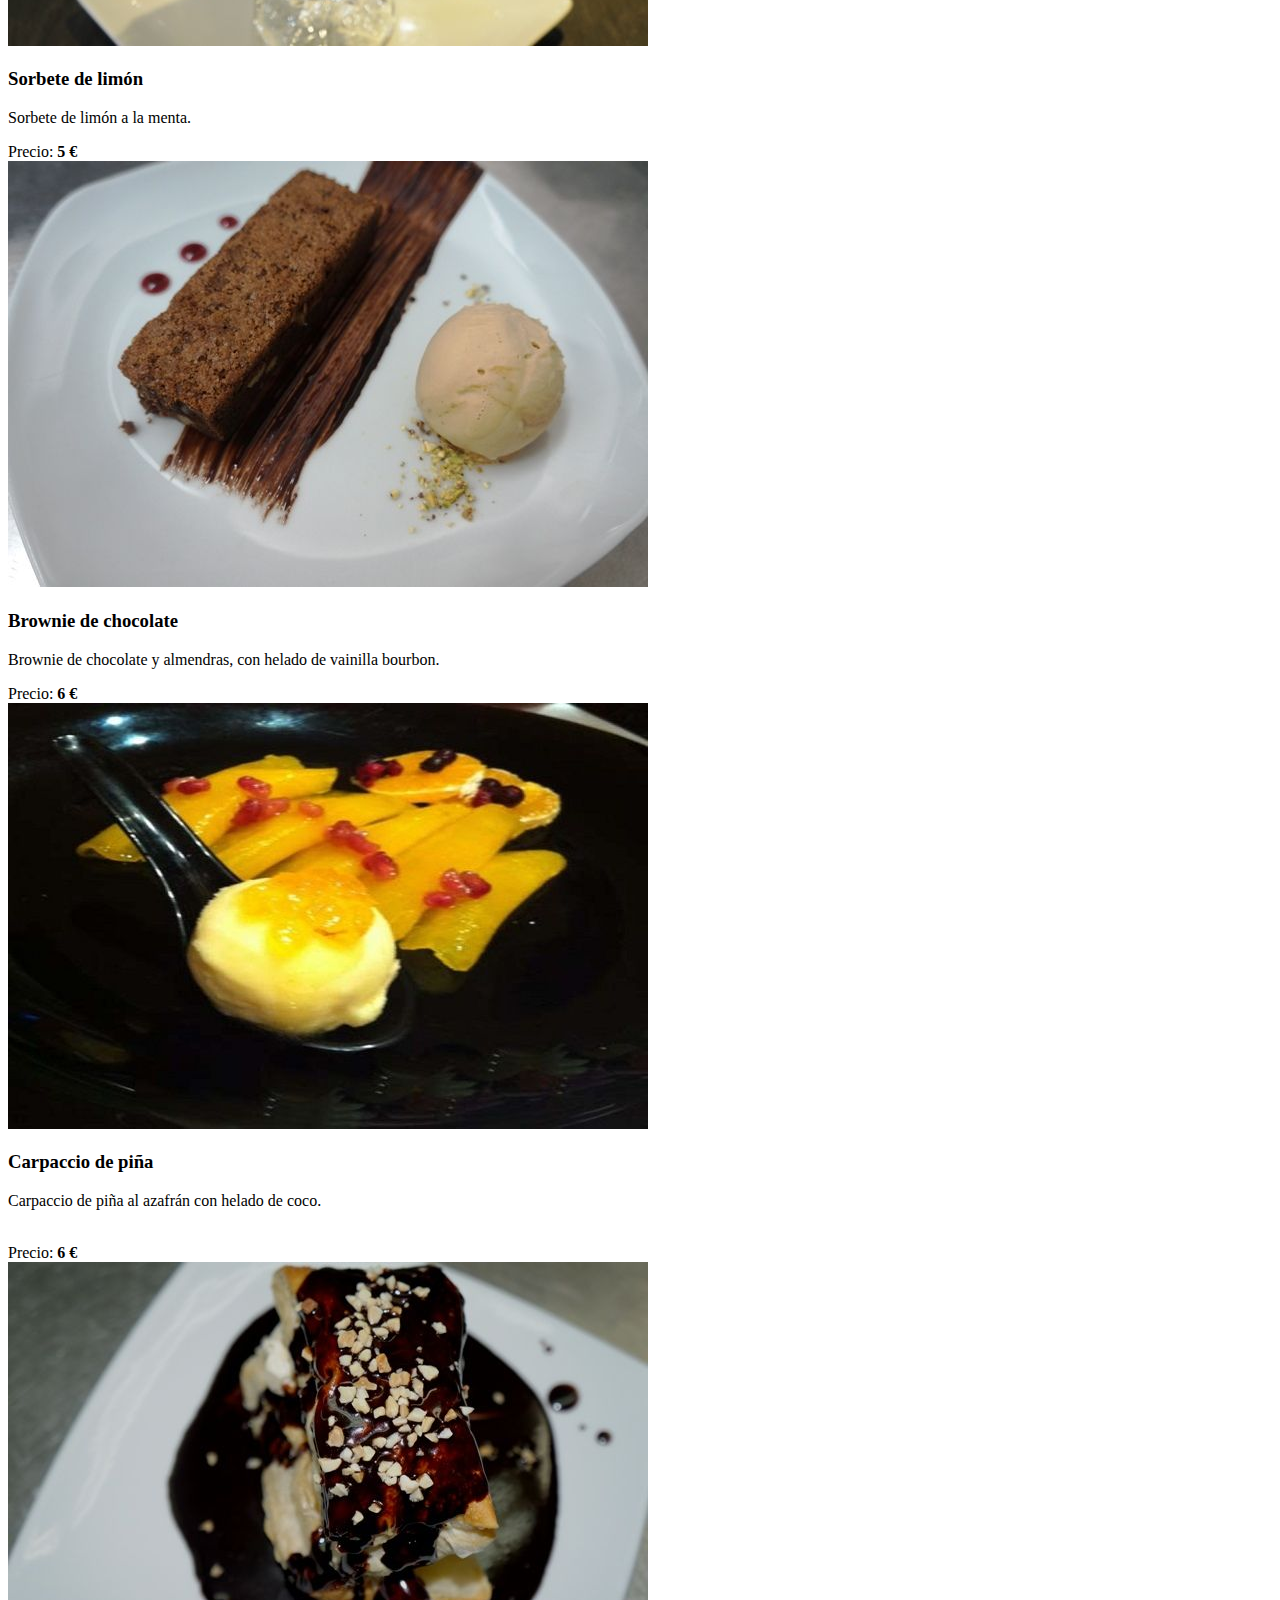
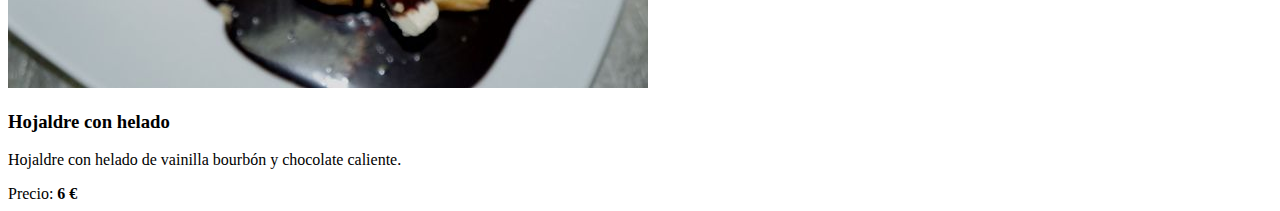
<file: postres.html>
<!DOCTYPE html>
<!-- Carta de Postres -->
<div class="container">
     <ol class="breadcrumb hidden-xs">
        <li>
            <span>Usted está aquí:</span><a href="index.html">Inicio</a><span> / </span>
        </li>
        <li>
            <a href="#">Carta</a><span> / </span>
        </li>
        <li class="active">Postres</li>
    </ol>
    <h2>Postres</h2>
    <div class="row">
        <div class="col-sm-6 col-md-4">
            <div class="thumbnail">
                <img class="img-thumbnail" src="images/postres/fresasnata.JPG" alt="Fresas con nata">
                <div class="caption">
                    <h3>Fresas con nata</h3>
                    <p>Fresas con nata azucarada.</p>
          <span>Precio: <b>5 €</b></span>
                </div>
            </div>
        </div>
         <div class="col-sm-6 col-md-4">
            <div  class="thumbnail">
                <img class="img-thumbnail" src="images/postres/trufas.JPG" alt="Trufas de chocolate">
                <div class="caption">
                    <h3>Trufas de chocolate</h3>
                    <p>Trufas de chocolate.</p>
          <span>Precio: <b>5 €</b></span>
                </div>
            </div>
        </div>
        <div class="col-sm-6 col-md-4">
            <div  class="thumbnail">
                <img class="img-thumbnail" src="images/postres/sorbetelimon.JPG" alt="Sorbete de limon">
                <div class="caption">
                    <h3>Sorbete de limón</h3>
                    <p>Sorbete de limón a la menta.</p>
          <span>Precio: <b>5 €</b></span>
                </div>
            </div>
        </div>
    </div>  
    <div class="row">
        <div class="col-sm-6 col-md-4">
            <div class="thumbnail">
                <img class="img-thumbnail" src="images/postres/brownie.JPG" alt="Brownie de chocolate">
                <div class="caption">
                    <h3>Brownie de chocolate</h3>
                    <p>Brownie de chocolate y almendras, con helado de vainilla bourbon.</p>
          <span>Precio: <b>6 €</b></span>
                </div>
            </div>
        </div>
       
        <div class="col-sm-6 col-md-4">
            <div class="thumbnail">
                <img class="img-thumbnail" src="images/postres/Pina%20al%20azafran.jpg" alt="Piña al azafran">
                <div class="caption">
                    <h3>Carpaccio de piña</h3>
                    <p>Carpaccio de piña al azafrán con helado de coco.</p>
                    <br/>
                    <span>Precio: <b>6 €</b></span>
                </div>
            </div>
        </div>
        <div class="col-sm-6 col-md-4">
            <div class="thumbnail">
                <img class="img-thumbnail" src="images/postres/hojaldre.JPG" alt="Hojaldre con helado">
                <div class="caption">
                    <h3>Hojaldre con helado</h3>
                    <p>Hojaldre con helado de vainilla bourbón y chocolate caliente.</p>
          <span>Precio: <b>6 €</b></span>
                </div>
            </div>
        </div>
    </div>
</div>
</file>
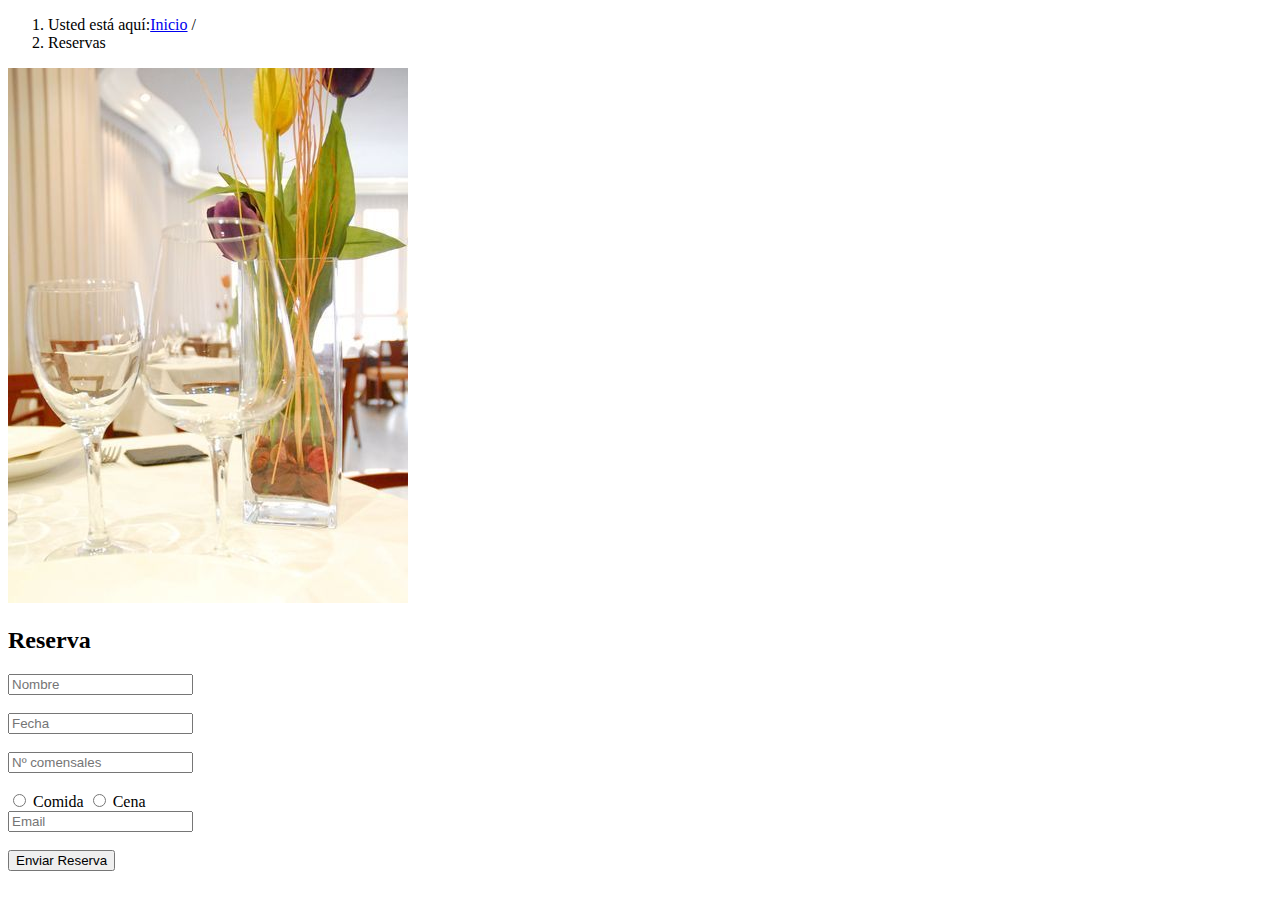
<file: reservas.html>
<!DOCTYPE html>
<!-- Reservas -->
<div class="container">
    <ol class="breadcrumb hidden-xs">
        <li>
            <span>Usted está aquí:</span><a href="index.html">Inicio</a><span> / </span>
        </li>
        <li class="active">Reservas</li>
    </ol>
    <div class="jumbotron jumbmenu"> 
    <div class="row">
        <div class="col-xs-3 col-md-4">
            <img class="img-responsive img-rounded" src="images/reservas.jpg" alt="Foto mesa restaurante"/>
        </div>
        <div class ="col-xs-4 col-md-8">
            <h2>Reserva</h2>
            <form class="form" role="form">
              <div class="form-group">
                  <div class='input-group text'>
                    <span class="input-group-addon">
                        <span class="glyphicon glyphicon-user"></span>
                    </span>
                    <input type="text" class="form-control" id="nombre" placeholder="Nombre">
                  </div>
              </div>
                <br/>
                <div class="form-group">
                    <div class='input-group date' id='fecha'>
                        <span class="input-group-addon">
                            <span class="glyphicon glyphicon-calendar"></span>
                        </span>
                        <input type='text' class="form-control" placeholder="Fecha" />
                    </div>
                </div>
                <br/>
              <div class="form-group">
                  <div class='input-group text'>
                    <span class="input-group-addon">
                        <span class="glyphicon glyphicon-cutlery"></span>
                    </span>
                    <input type="text" class="form-control" id="comensales" placeholder="Nº comensales">
                  </div>
              </div>
                <br/>
               <div class="form-group">
                <label  class= "radio-inline" >
                    <input  type= "radio"  name= "inlineRadioOptions" id= "radio1"  value= "comida" > Comida
                </label>
                <label  class= "radio-inline" >
                    <input  type= "radio"  name= "inlineRadioOptions" id= "radio2"  value= "cena" > Cena
                </label>
                </div>
              <div class="form-group">
                  <div class='input-group text'>
                    <span class="input-group-addon">
                        <span class="glyphicon glyphicon-envelope"></span>
                    </span>
                    <input type="email" class="form-control" id="email" placeholder="Email">
                  </div>
              </div>
                <br/>
              <button type="submit" class="btn btn-default">Enviar Reserva</button>
            </form>
        </div>
    </div>
 </div>
</div>
</file>
